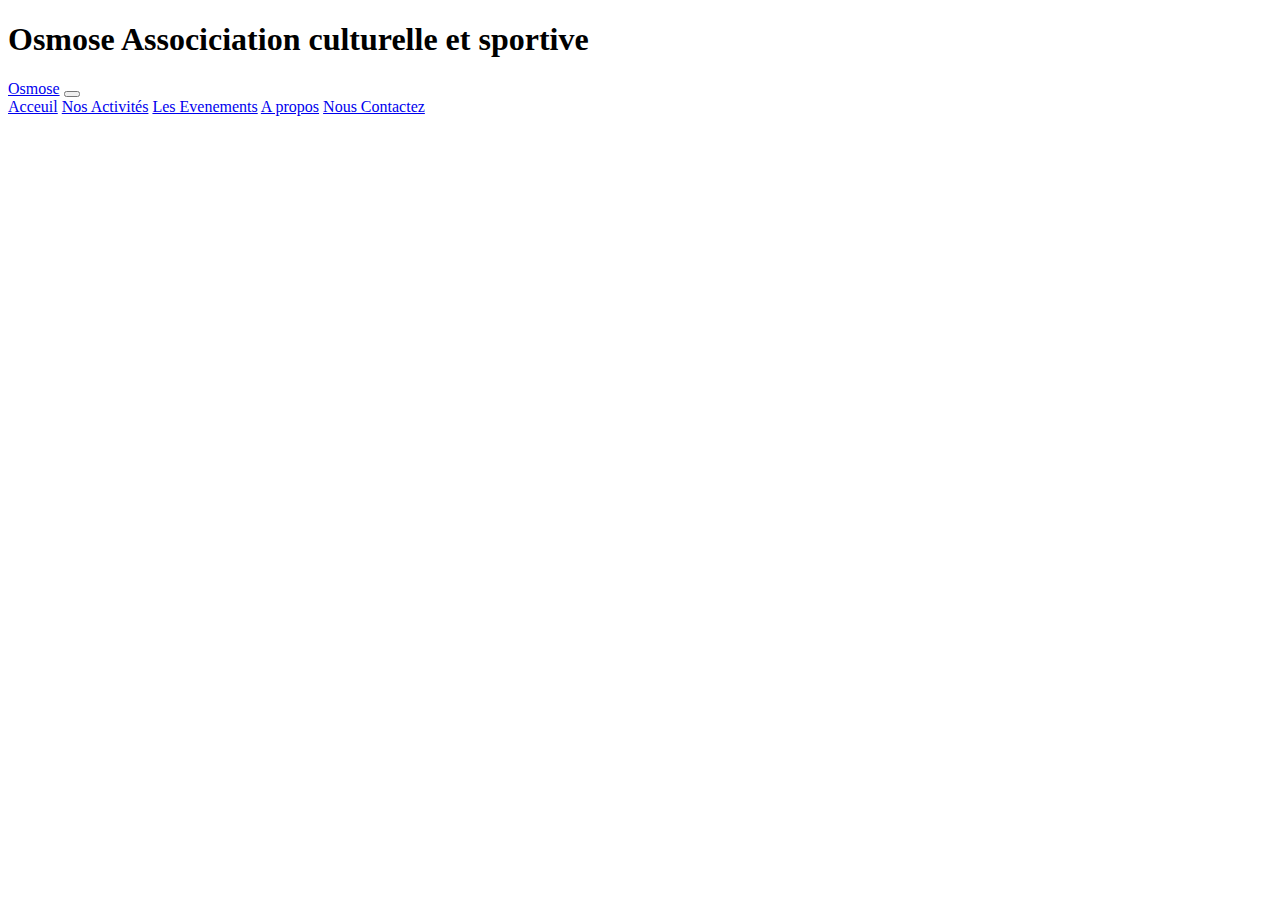
<file: index.html>
<!DOCTYPE html>
<html lang="fr">
<head>
    <meta charset="UTF-8">
    <meta http-equiv="X-UA-Compatible" content="IE=edge">
    <meta name="viewport" content="width=device-width, initial-scale=1.0">
    <title>ASSOCIATION</title>
    <link href="https://cdn.jsdelivr.net/npm/bootstrap@5.3.0-alpha1/dist/css/bootstrap.min.css" rel="stylesheet" integrity="sha384-GLhlTQ8iRABdZLl6O3oVMWSktQOp6b7In1Zl3/Jr59b6EGGoI1aFkw7cmDA6j6gD" crossorigin="anonymous">
    <link rel="stylesheet" href="style.css">
</head>
<body>
    <header>
        <h1>Osmose Associciation culturelle et sportive</h1>
        <nav class="navbar navbar-expand-lg bg-body-tertiary">
            <div class="container-fluid">
              <a class="navbar-brand" href="#">Osmose</a>
              <button class="navbar-toggler" type="button" data-bs-toggle="collapse" data-bs-target="#navbarNavAltMarkup" aria-controls="navbarNavAltMarkup" aria-expanded="false" aria-label="Toggle navigation">
                <span class="navbar-toggler-icon"></span>
              </button>
              <div class="collapse navbar-collapse" id="navbarNavAltMarkup">
                <div class="navbar-nav">
                  <a class="nav-link active" aria-current="page" href="#">Acceuil</a>
                  <a class="nav-link" href="#Activité">Nos Activités</a>
                  <a class="nav-link" href="LesEvenements.html">Les Evenements</a>
                  <a class="nav-link" href="Apropos.html">A propos</a>
                  <a class="nav-link" href="Contact.html">Nous Contactez</a>
                </div>
              </div>
            </div>
          </nav>
    </header>

    <main>
        <section id="Activité">


        </section>
    </main>

    






    <script src="https://cdn.jsdelivr.net/npm/bootstrap@5.3.0-alpha1/dist/js/bootstrap.bundle.min.js" integrity="sha384-w76AqPfDkMBDXo30jS1Sgez6pr3x5MlQ1ZAGC+nuZB+EYdgRZgiwxhTBTkF7CXvN" crossorigin="anonymous"></script>
</body>
</html>
</file>
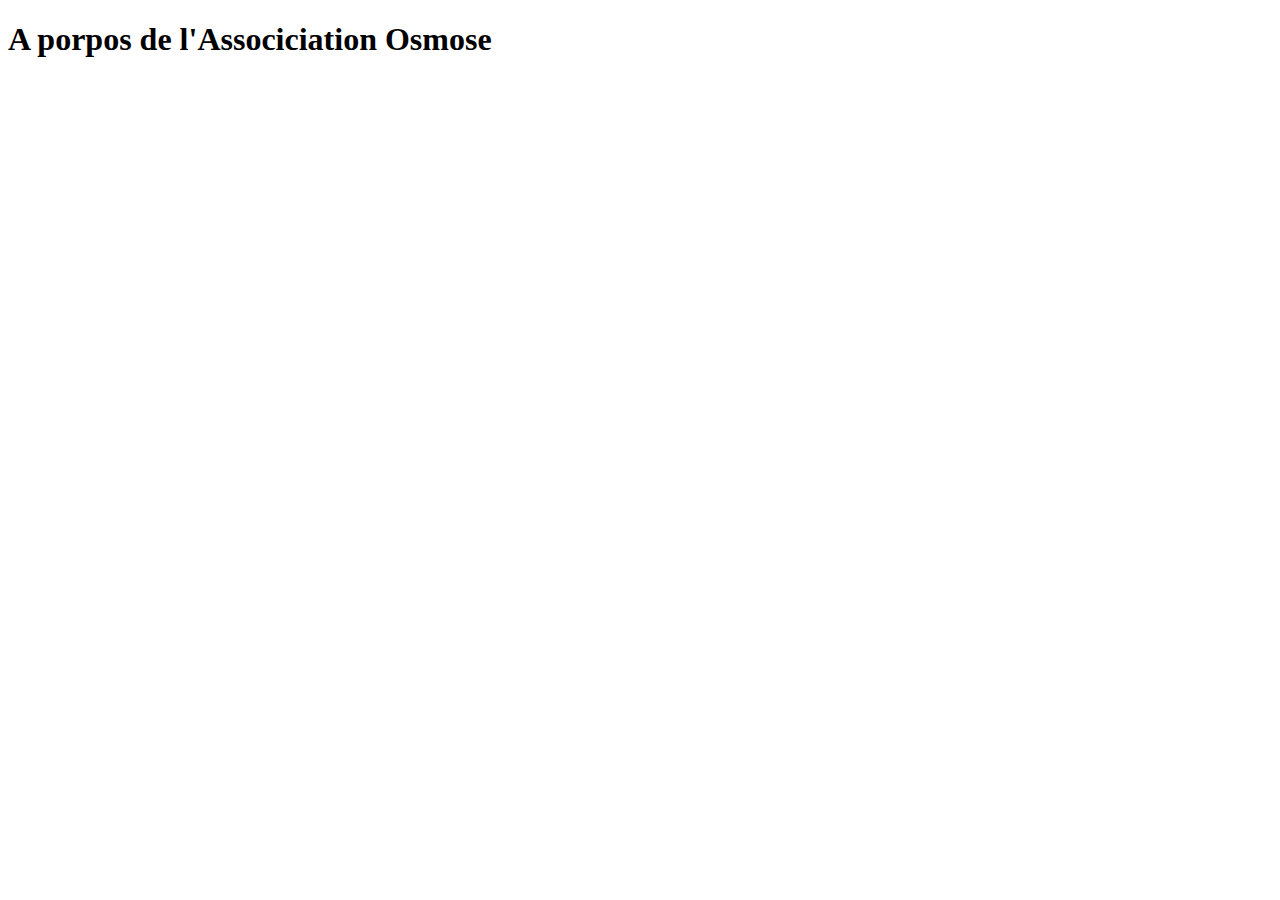
<file: Apropos.html>
<!DOCTYPE html>
<html lang="en">
<head>
    <meta charset="UTF-8">
    <meta http-equiv="X-UA-Compatible" content="IE=edge">
    <meta name="viewport" content="width=device-width, initial-scale=1.0">
    <link href="https://cdn.jsdelivr.net/npm/bootstrap@5.3.0-alpha1/dist/css/bootstrap.min.css" rel="stylesheet" integrity="sha384-GLhlTQ8iRABdZLl6O3oVMWSktQOp6b7In1Zl3/Jr59b6EGGoI1aFkw7cmDA6j6gD" crossorigin="anonymous">
    <link rel="stylesheet" href="style.css">
    <title>A Propos</title>
</head>
<body>
    <header>
        <h1>A porpos de l'Associciation Osmose</h1>
        <script src="https://cdn.jsdelivr.net/npm/bootstrap@5.3.0-alpha1/dist/js/bootstrap.bundle.min.js" integrity="sha384-w76AqPfDkMBDXo30jS1Sgez6pr3x5MlQ1ZAGC+nuZB+EYdgRZgiwxhTBTkF7CXvN" crossorigin="anonymous"></script>
    </header>
</body>
</html>
</file>
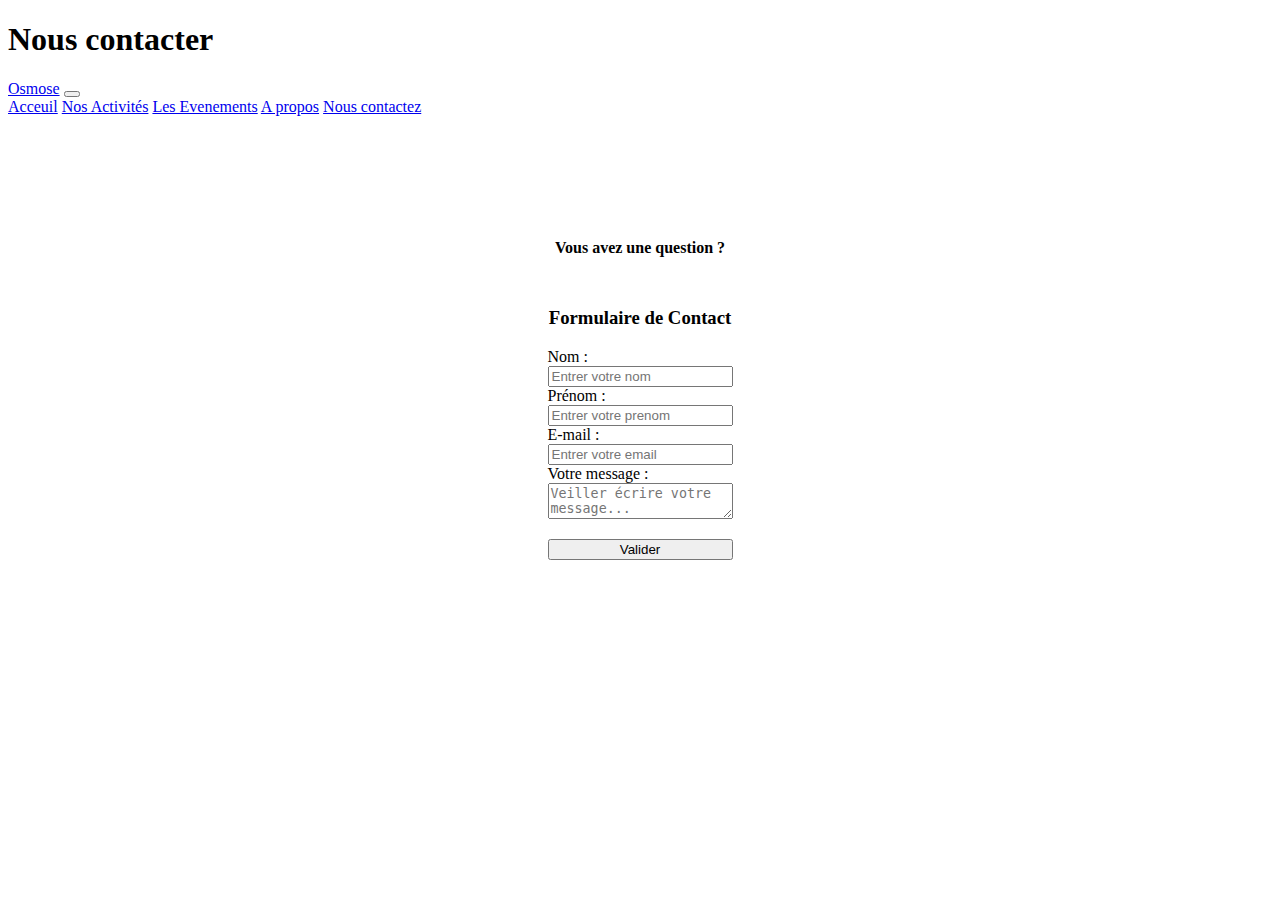
<file: Contact.html>
<!DOCTYPE html>
<html lang="fr">
<head>
    <meta charset="UTF-8">
    <meta http-equiv="X-UA-Compatible" content="IE=edge">
    <meta name="viewport" content="width=device-width, initial-scale=1.0">
    <link href="https://cdn.jsdelivr.net/npm/bootstrap@5.3.0-alpha1/dist/css/bootstrap.min.css" rel="stylesheet" integrity="sha384-GLhlTQ8iRABdZLl6O3oVMWSktQOp6b7In1Zl3/Jr59b6EGGoI1aFkw7cmDA6j6gD" crossorigin="anonymous">
    <link rel="stylesheet" href="style.css">
    <title>Contact</title>
</head>
<body>
    <header>
        <h1>Nous contacter</h1>
        <nav class="navbar navbar-expand-lg bg-body-tertiary">
            <div class="container-fluid">
              <a class="navbar-brand" href="#">Osmose</a>
              <button class="navbar-toggler" type="button" data-bs-toggle="collapse" data-bs-target="#navbarNavAltMarkup" aria-controls="navbarNavAltMarkup" aria-expanded="false" aria-label="Toggle navigation">
                <span class="navbar-toggler-icon"></span>
              </button>
              <div class="collapse navbar-collapse" id="navbarNavAltMarkup">
                <div class="navbar-nav">
                  <a class="nav-link active" aria-current="page" href="index.html">Acceuil</a>
                  <a class="nav-link" href="#Activité">Nos Activités</a>
                  <a class="nav-link" href="LesEvenements.html">Les Evenements</a>
                  <a class="nav-link" href="Apropos.html">A propos</a>
                  <a class="nav-link" href="Contact.html">Nous contactez</a>
                </div>
              </div>
            </div>
          </nav>
    </header>

    <main>
      <section id="contact">
        <div class="container">
          <div class="title">
            <h2>Vous avez une question ?</h2>
            <h3>Formulaire de Contact</h3>
          </div>
                    
            <form action="#" method="post">
              <label for="firstname"> Nom :</label>
              <input type="text"  name="firstname" id="firstname" placeholder="Entrer votre nom" required>
              <label for="name" >Prénom :</label>
              <input type="text"   name="name" id="name" placeholder="Entrer votre prenom" required>
              <label for="email" >E-mail :</label>
              <input type="email"  name="email" id="email" placeholder="Entrer votre email" required>
              <label for="message" >Votre message :</label>
              <textarea name="message"  id="message" placeholder="Veiller écrire votre message..."></textarea>
             <button type="submit" class="btn btn-success">Valider</button>
            </form>
        </div>
      </section>
    </main>
    









    <script src="https://cdn.jsdelivr.net/npm/bootstrap@5.3.0-alpha1/dist/js/bootstrap.bundle.min.js" integrity="sha384-w76AqPfDkMBDXo30jS1Sgez6pr3x5MlQ1ZAGC+nuZB+EYdgRZgiwxhTBTkF7CXvN" crossorigin="anonymous"></script>
    
</body>
</html>
</file>
<file: style.css>
:root{
    margin: 0;
    padding: 0;
    box-sizing: border-box;
}
/* FORMULAIRE*/


.container{
    width: 80vw;
    margin: 0 auto;
    display: flex;
    flex-direction: column;
    justify-content: space-between;
    align-items: center;
    padding: 10px;
    border-radius: 15px solid black;
}
section#contact .container .title{
    text-align: center;
    margin-top: 100px;
}
section#contact .container .title h2{
    text-align: center;
    margin-bottom: 50px;
    font-size: 1em;
}


section#contact .container form {
        display: flex;
        flex-wrap: wrap;
        justify-content: space-between;
        max-width: 600px;
        flex-direction: column;

}

section#contact .container form button{
    margin-top: 20px;
}
</file>
